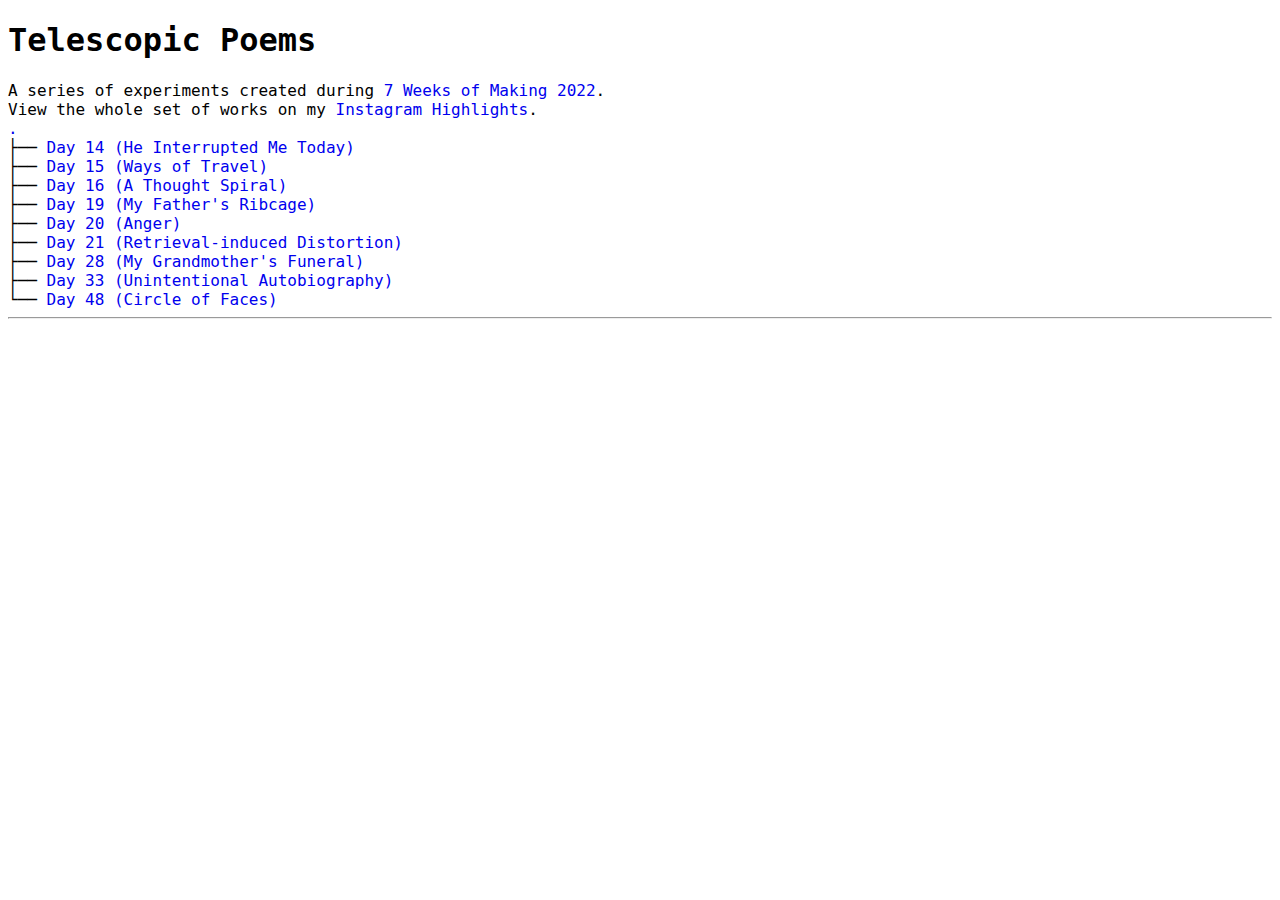
<file: index.html>
<!DOCTYPE html>
<html>
<head>
 <meta http-equiv="Content-Type" content="text/html; charset=utf-8">
 <meta name="Author" content="Made by 'tree'">
 <meta name="GENERATOR" content="$Version: $ tree v2.0.2 (c) 1996 - 2022 by Steve Baker, Thomas Moore, Francesc Rocher, Florian Sesser, Kyosuke Tokoro $">
 <title>Directory Tree</title>
 <style type="text/css">
  BODY { font-family : monospace, sans-serif;  color: black;}
  P { font-family : monospace, sans-serif; color: black; margin:0px; padding: 0px;}
  A:visited { text-decoration : none; margin : 0px; padding : 0px;}
  A:link    { text-decoration : none; margin : 0px; padding : 0px;}
  A:hover   { text-decoration: underline; background-color : yellow; margin : 0px; padding : 0px;}
  A:active  { margin : 0px; padding : 0px;}
  .VERSION { font-size: small; font-family : arial, sans-serif; }
  .NORM  { color: black;  }
  .FIFO  { color: purple; }
  .CHAR  { color: yellow; }
  .DIR   { color: blue;   }
  .BLOCK { color: yellow; }
  .LINK  { color: aqua;   }
  .SOCK  { color: fuchsia;}
  .EXEC  { color: green;  }
 </style>
</head>
<body>
	<h1>Telescopic Poems</h1><p>
  A series of experiments created during <a href="https://www.instagram.com/explore/tags/7weeksofmaking/" target="_blank">7 Weeks of Making 2022</a>.
  <br>
  View the whole set of works on my <a href="https://www.instagram.com/stories/highlights/17944170548131507/" target="_blank">Instagram Highlights</a>.
  <br>

	<a href=".">.</a><br>
	├── <a href="./14_19.html">Day 14 (He Interrupted Me Today)</a><br>
	├── <a href="./15_20.html">Day 15 (Ways of Travel)</a><br>
	├── <a href="./16_21-twine-thought-spiral.html">Day 16 (A Thought Spiral)</a><br>
	├── <a href="./19_24-1.html">Day 19 (My Father's Ribcage)</a><br>
	├── <a href="./20_25-01.html">Day 20 (Anger)</a><br>
	├── <a href="./21_26-01.html">Day 21 (Retrieval-induced Distortion)</a><br>
	├── <a href="./my-grandmothers-funeral.html">Day 28 (My Grandmother's Funeral)</a><br>
  ├── <a href="./33_07.html">Day 33 (Unintentional Autobiography)</a><br>
	└── <a href="./48_22-circle-of-faces.html">Day 48 (Circle of Faces)</a><br>
  <hr>
</body>
</html>
</file>
